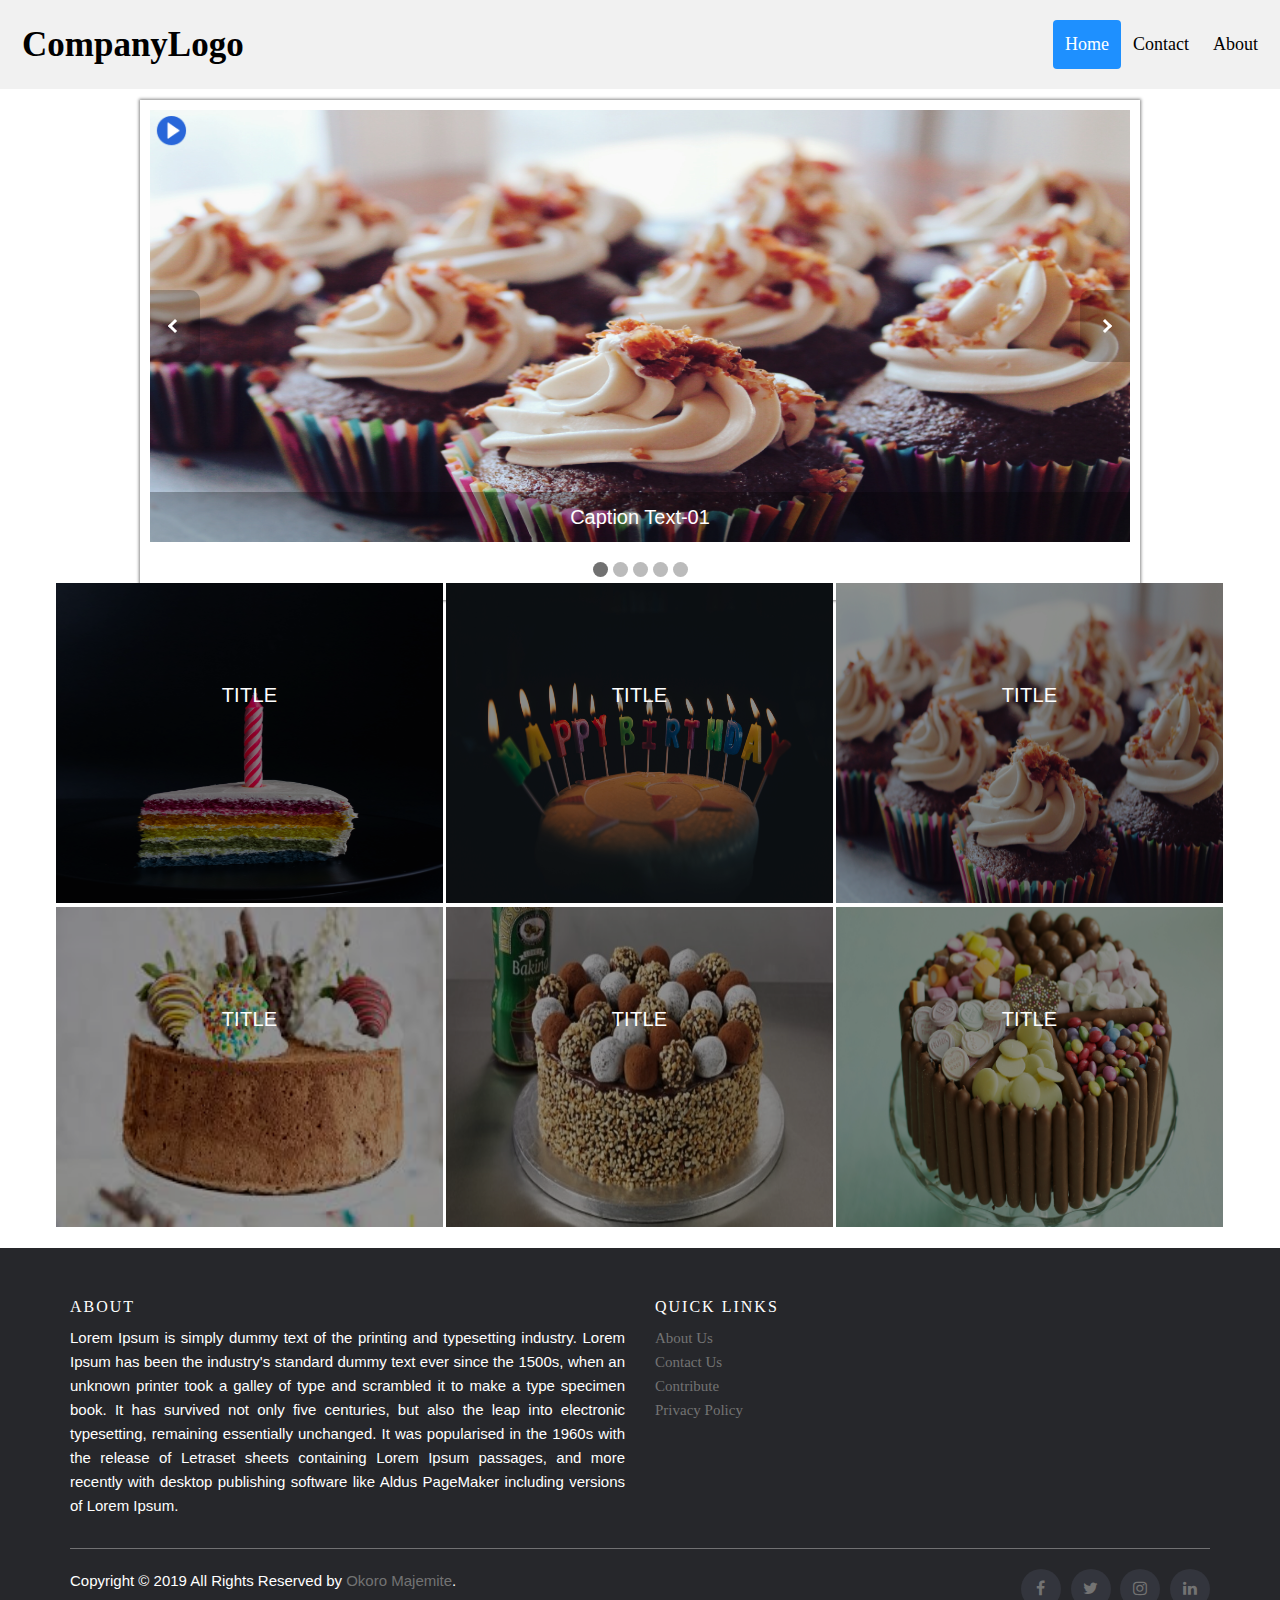
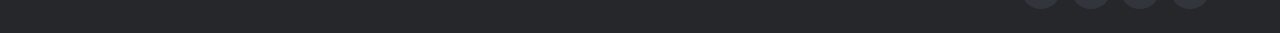
<file: index.html>
<!DOCTYPE html>
<html lang="en">
<head>
    <meta charset="UTF-8">
    <meta name="viewport" content="width=device-width, initial-scale=1.0">
    <meta http-equiv="X-UA-Compatible" content="ie=edge">
    <title>Bawos' Cake</title>
    <!-- Latest compiled and minified CSS -->
    <link rel="stylesheet" href="https://cdnjs.cloudflare.com/ajax/libs/font-awesome/4.7.0/css/font-awesome.min.css">
    <link rel="stylesheet" href="https://maxcdn.bootstrapcdn.com/bootstrap/3.4.0/css/bootstrap.min.css">
    <link rel="stylesheet" href="style.css">
    <link rel="stylesheet" href="css.css">
</head>
<body>
<div id="navbar">
    <a href="#default" id="logo">CompanyLogo</a>
    <div id="navbar-right">
        <a class="active" href="#home">Home</a>
        <a href="./contact.html">Contact</a>
        <a href="#site-footer">About</a>
    </div>
</div>
    <div class="galleryContainer">
        <div class="slideShowContainer">
            <div id="playPause" onclick="playPauseSlides()"></div>
            <div onclick="plusSlides(-1)" class="nextPrevBtn leftArrow"><span class="arrow arrowLeft"></span></div>
            <div onclick="plusSlides(1)" class="nextPrevBtn rightArrow"><span class="arrow arrowRight"></span></div>
            <div class="captionTextHolder">
                <p class="captionText slideTextFromTop"></p>
            </div>
            <div class="imageHolder">
                <img src="images/brian-chan-qJ0zGkrE1Zg-unsplash.jpg">1366X768
                <p class="captionText">Caption Text-01</p>
            </div>
            <div class="imageHolder">
                <img src="images/annie-spratt-6SHd7Q-l1UQ-unsplash.jpg">
                <p class="captionText">Caption Text-02</p>
            </div>
            <div class="imageHolder">
                <img src="images/taylor-kiser-s7Vh1kg-clM-unsplash.jpg">
                <p class="captionText">Caption Text-03</p>
            </div>
            <div class="imageHolder">
                <img src="images/pick-and-mix-chocolate-and-sweet-cake.jpg">
                <p class="captionText">Caption Text-04</p>
            </div>
            <div class="imageHolder">
                <img src="images/thomas-william-U7N6XFvTBjU-unsplash.jpg">
                <p class="captionText">Caption Text-05</p>
            </div>
        </div>
        <div id="dotsContainer"></div>
    </div>
<div class="container">
    <div class="row">
        <div class="col-md-4 col-sm-4 padcol ">
            <div class="col-3">
                <a href="#"><img
                        src="./images/april-pethybridge-_IN4QCfBqmc-unsplash.jpg"
                        class="img-responsive" alt="">
                    <div class="col-pic">
                        <h5>Title</h5>
                    </div>
                </a>
            </div>
        </div>
        <div class="col-md-4 col-sm-4 padcol ">
            <div class="col-3">
                <a href="#"><img
                        src="./images/annie-spratt-M20ylqCzSZw-unsplash.jpg"
                        class="img-responsive" alt="">
                    <div class="col-pic">
                        <h5>Title</h5>
                    </div>
                </a>
            </div>
        </div>
        <div class="col-md-4 col-sm-4 padcol ">
            <div class="col-3">
                <a href="#"><img
                        src="./images/brian-chan-qJ0zGkrE1Zg-unsplash.jpg"
                        class="img-responsive" alt="">
                    <div class="col-pic">
                        <h5>Title</h5>
                    </div>
                </a>
            </div>
        </div>
        <div class="col-md-4 col-sm-4 padcol ">
            <div class="col-3">
                <a href="#"><img
                        src="./images/cakes5.jpeg"
                        class="img-responsive" alt="">
                    <div class="col-pic">
                        <h5>Title</h5>
                    </div>
                </a>
            </div>
        </div>
        <div class="col-md-4 col-sm-4 padcol ">
            <div class="col-3">
                <a href="#"><img
                        src="./images/tempting-chocolate-truffle-cake.jpg"
                        class="img-responsive" alt="">
                    <div class="col-pic">
                        <h5>Title</h5>
                    </div>
                </a>
            </div>
        </div>
        <div class="col-md-4 col-sm-4 padcol ">
            <div class="col-3">
                <a href="#"><img
                        src="./images/pick-and-mix-chocolate-and-sweet-cake.jpg"
                        class="img-responsive" alt="">
                    <div class="col-pic">
                        <h5>Title</h5>
                    </div>
                </a>
            </div>
        </div>
    </div>
</div>
    <!-- Site footer -->
    <footer id="site-footer">
        <div class="container">
            <div class="row">
                <div class="col-sm-12 col-md-6">
                    <h6>About</h6>
                    <p class="text-justify">Lorem Ipsum is simply dummy text of the printing and typesetting industry. Lorem Ipsum has been the industry's standard
                    dummy text ever since the 1500s, when an unknown printer took a galley of type and scrambled it to make a type specimen
                    book. It has survived not only five centuries, but also the leap into electronic typesetting, remaining essentially
                    unchanged. It was popularised in the 1960s with the release of Letraset sheets containing Lorem Ipsum passages, and more
                    recently with desktop publishing software like Aldus PageMaker including versions of Lorem Ipsum.</p>
                </div>
    
                <div class="col-xs-6 col-md-3">
                    <h6>Quick Links</h6>
                    <ul class="footer-links">
                        <li><a href="#site-footer">About Us</a></li>
                        <li><a href="./contact.html">Contact Us</a></li>
                        <li><a href="#">Contribute</a></li>
                        <li><a href="#">Privacy Policy</a></li>
                    </ul>
                </div>
            </div>
            <hr>
        </div>
        <div class="container">
            <div class="row">
                <div class="col-md-8 col-sm-6 col-xs-12">
                    <p class="copyright-text">Copyright &copy; 2019 All Rights Reserved by
                        <a href="#">Okoro Majemite</a>.
                    </p>
                </div>
    
                <div class="col-md-4 col-sm-6 col-xs-12">
                    <ul class="social-icons">
                        <li><a class="facebook" href="#"><i class="fa fa-facebook"></i></a></li>
                        <li><a class="twitter" href="#"><i class="fa fa-twitter"></i></a></li>
                        <li><a class="instagram" href="#"><i class="fa fa-instagram" aria-hidden="true"></i></a></li>
                        <li><a class="linkedin" href="#"><i class="fa fa-linkedin"></i></a></li>
                    </ul>
                </div>
            </div>
        </div>
    </footer>
    <script src="myScript.js"></script>
    <script src="Nav.js"></script>
</body>
</html>
</file>
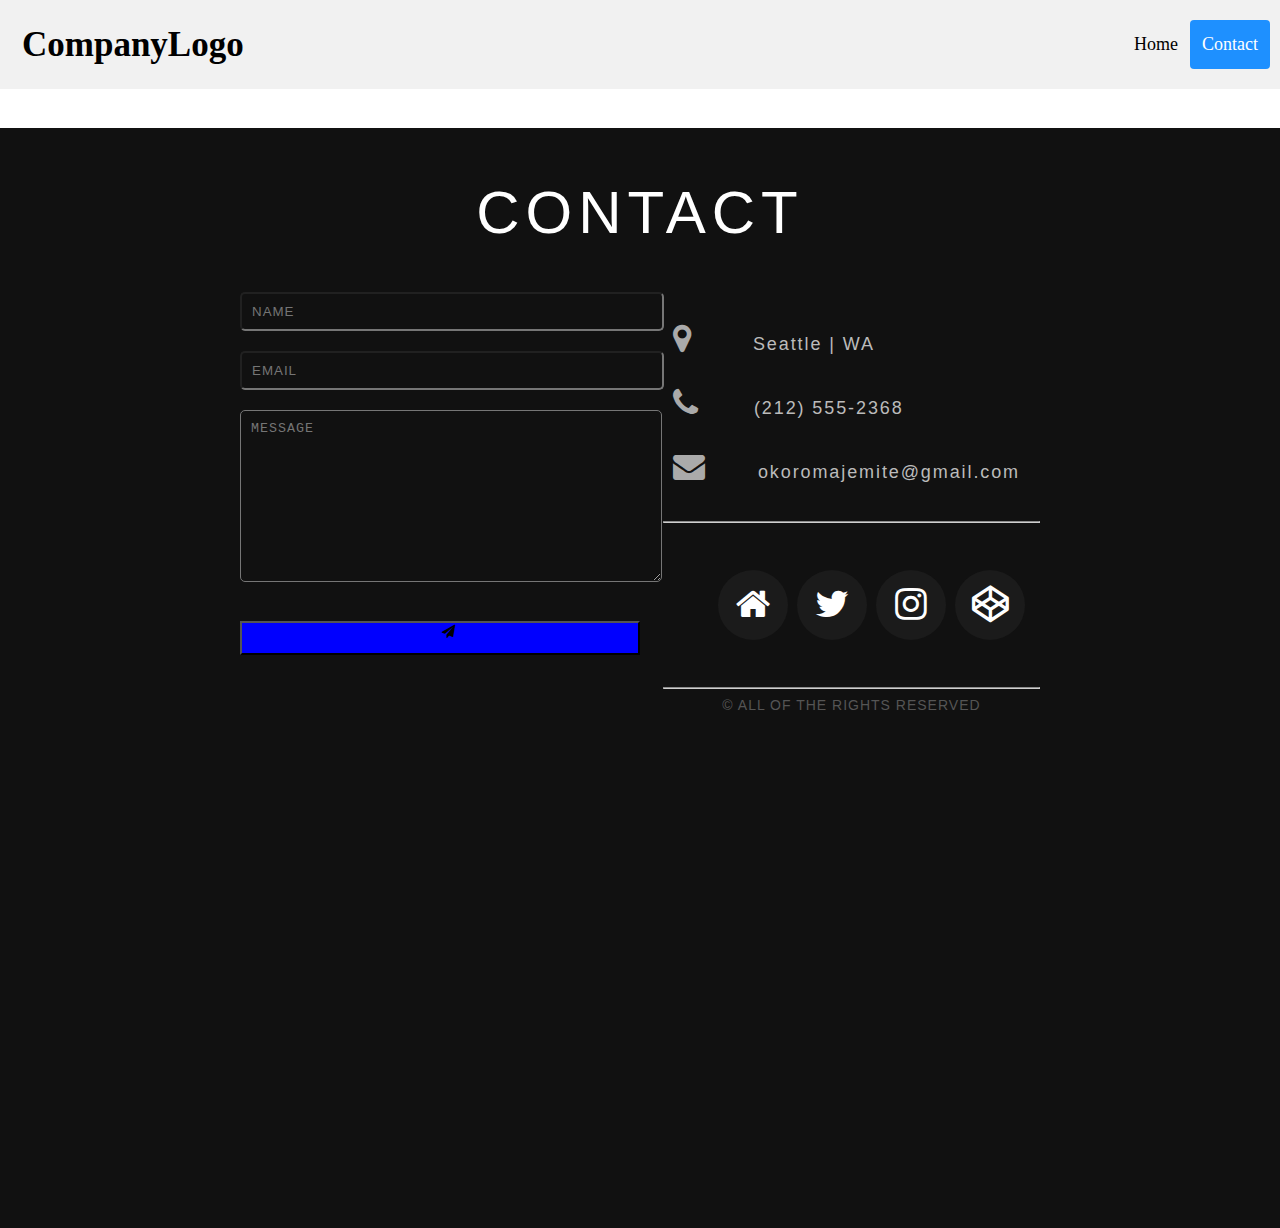
<file: contact.html>
<!DOCTYPE html>
<html lang="en">
<head>
    <meta charset="UTF-8">
    <meta name="viewport" content="width=device-width, initial-scale=1.0">
    <meta http-equiv="X-UA-Compatible" content="ie=edge">
    <title>Contact</title>
    <link rel="stylesheet" href="https://cdnjs.cloudflare.com/ajax/libs/font-awesome/4.7.0/css/font-awesome.min.css">
    <link rel="stylesheet" href="./contact.css">
</head>
<body>
    <div id="navbar">
        <a href="#default" id="logo">CompanyLogo</a>
        <div id="navbar-right">
            <a href="./index.html">Home</a>
            <a class="active"  href="./contact.html">Contact</a>
        </div>
    </div>
    <section id="contact">

        <h1 class="section-header">CONTACT</h1>

        <div class="contact-wrapper">

            <!---------------- 

      CONTACT PAGE LEFT 
    
      ----------------->

            <form class="form-horizontal" role="form" method="post" action="contact.php">

                <div class="form-group">
                    <div class="col-sm-12">
                        <input type="text" class="form-control" id="name" placeholder="NAME" name="name" value="">
                    </div>
                </div>

                <div class="form-group">
                    <div class="col-sm-12">
                        <input type="email" class="form-control" id="email" placeholder="EMAIL" name="email" value="">
                    </div>
                </div>

                <textarea class="form-control" rows="10" placeholder="MESSAGE" name="message"></textarea>

                <button class="btn btn-primary send-button" id="submit" type="submit" value="SEND">
                    <div class="button">
                        <i class="fa fa-paper-plane"></i><span class="send-text">SEND</span>
                    </div>

                </button>

            </form>

            <!---------------- 

      CONTACT PAGE RIGHT 
    
      ----------------->

            <div class="direct-contact-container">

                <ul class="contact-list">
                    <li class="list-item"><i class="fa fa-map-marker fa-2x"><span class="contact-text place">Seattle |
                                WA</span></i></li>

                    <li class="list-item"><i class="fa fa-phone fa-2x"><span class="contact-text phone"><a
                                    href="tel:1-212-555-5555" title="Give me a call">(212) 555-2368</a></span></i></li>

                    <li class="list-item"><i class="fa fa-envelope fa-2x"><span class="contact-text gmail"><a
                                    href="mailto:#" title="Send me an email">okoromajemite@gmail.com</a></span></i></li>

                </ul>

                <hr>
                <ul class="social-media-list">
                    <li><a href="./index.html"  class="contact-icon">
                            <i class="fa fa-home" aria-hidden="true"></i></a>
                    </li>
                    <li><a href="#" target="_blank" class="contact-icon">
                            <i class="fa fa-twitter" aria-hidden="true"></i></a>
                    </li>
                    <li><a href="#" target="_blank" class="contact-icon">
                            <i class="fa fa-instagram" aria-hidden="true"></i></a>
                    </li>
                    <li><a href="#" target="_blank" class="contact-icon">
                            <i class="fa fa-codepen" aria-hidden="true"></i></a>
                    </li>
                </ul>
                <hr>

                <div class="copyright">&copy; ALL OF THE RIGHTS RESERVED</div>

            </div>

        </div>

    </section>
</body>
</html>
</file>
<file: style.css>
@import url("https://fonts.googleapis.com/css?family=Lato:400,700");
:root {
    --blue: #007bff;
    --indigo: #6610f2;
    --purple: #6f42c1;
    --pink: #e83e8c;
    --red: #dc3545;
    --orange: #fd7e14;
    --yellow: #ffc107;
    --green: #28a745;
    --teal: #20c997;
    --cyan: #17a2b8;
    --white: #fff;
    --gray: #6c757d;
    --gray-dark: #343a40;
    --primary: #007bff;
    --secondary: #6c757d;
    --success: #28a745;
    --info: #17a2b8;
    --warning: #ffc107;
    --danger: #dc3545;
    --light: #f8f9fa;
    --dark: #343a40;
    --breakpoint-xs: 0;
    --breakpoint-sm: 576px;
    --breakpoint-md: 768px;
    --breakpoint-lg: 992px;
    --breakpoint-xl: 1200px;
}
* {
    box-sizing: border-box;
}

body {
    margin: 0px;
    font-family: 'segoe ui';
}

#navbar {
    overflow: hidden;
    background-color: #f1f1f1;
    padding: 20px 10px;
    transition: 0.4s;
    position: fixed;
    width: 100%;
    top: 0;
    z-index: 99;
}

#navbar a {
    float: left;
    color: black;
    text-align: center;
    padding: 12px;
    text-decoration: none;
    font-size: 18px;
    line-height: 25px;
    border-radius: 4px;
}

#navbar #logo {
    font-size: 35px;
    font-weight: bold;
    transition: 0.4s;
}

#navbar a:hover {
    background-color: #ddd;
    color: black;
}

#navbar a.active {
    background-color: dodgerblue;
    color: white;
}

#navbar-right {
    float: right;
}

@media screen and (max-width: 580px) {
    #navbar {
        padding: 20px 10px !important;
    }

    #navbar a {
        float: none;
        display: block;
        text-align: left;
    }

    #navbar-right {
        float: none;
    }
}
#site-footer {
    background-color: #26272b;
    padding: 45px 0 20px;
    font-size: 15px;
    line-height: 24px;
    color: #737373;
}

#site-footer hr {
    border-top-color: #bbb;
    opacity: 0.5
}

#site-footer hr.small {
    margin: 20px 0
}

#site-footer h6 {
    color: #fff;
    font-size: 16px;
    text-transform: uppercase;
    margin-top: 5px;
    letter-spacing: 2px
}

#site-footer a {
    color: #737373;
}

#site-footer a:hover {
    color: #3366cc;
    text-decoration: none;
}

.footer-links {
    padding-left: 0;
    list-style: none
}

.footer-links li {
    display: block
}

.footer-links a {
    color: #737373
}

.footer-links a:active,
.footer-links a:focus,
.footer-links a:hover {
    color: #3366cc;
    text-decoration: none;
}

.footer-links.inline li {
    display: inline-block
}

#site-footer .social-icons {
    text-align: right
}

#site-footer .social-icons a {
    width: 40px;
    height: 40px;
    line-height: 40px;
    margin-left: 6px;
    margin-right: 0;
    border-radius: 100%;
    background-color: #33353d
}

.copyright-text {
    margin: 0
}

@media (max-width:991px) {
    #site-footer [class^=col-] {
        margin-bottom: 30px
    }
}

@media (max-width:767px) {
    #site-footer {
        padding-bottom: 0
    }

    #site-footer .copyright-text,
    #site-footer .social-icons {
        text-align: center
    }
}

.social-icons {
    padding-left: 0;
    margin-bottom: 0;
    list-style: none
}

.social-icons li {
    display: inline-block;
    margin-bottom: 4px
}

.social-icons li.title {
    margin-right: 15px;
    text-transform: uppercase;
    color: #96a2b2;
    font-weight: 700;
    font-size: 13px
}

.social-icons a {
    background-color: #eceeef;
    color: #818a91;
    font-size: 16px;
    display: inline-block;
    line-height: 44px;
    width: 44px;
    height: 44px;
    text-align: center;
    margin-right: 8px;
    border-radius: 100%;
    -webkit-transition: all .2s linear;
    -o-transition: all .2s linear;
    transition: all .2s linear
}

.social-icons a:active,
.social-icons a:focus,
.social-icons a:hover {
    color: #fff;
    background-color: #29aafe
}

.social-icons.size-sm a {
    line-height: 34px;
    height: 34px;
    width: 34px;
    font-size: 14px
}

.social-icons a.facebook:hover {
    background-color: #3b5998
}

.social-icons a.twitter:hover {
    background-color: #00aced
}

.social-icons a.linkedin:hover {
    background-color: #007bb6
}

.social-icons a.dribbble:hover {
    background-color: #ea4c89
}

@media (max-width:767px) {
    .social-icons li.title {
        display: block;
        margin-right: 0;
        font-weight: 600
    }
}
/*Google fonts
==============================*/
@import url(https://fonts.googleapis.com/css?family=Roboto+Slab:400,100,300,700);
@import url(https://fonts.googleapis.com/css?family=Arimo:400,400italic,700,700italic);
@import url(https://fonts.googleapis.com/css?family=Oswald:400,300,700);

p {
    color: #fff;
    font-family: 'oswald', sans-serif;
}

#service-provide {
    padding: 80px 0;
    color: #333;
}

#service-provide h2 {
    color: #333;
}

.col-pic {
    position: absolute;
    top: 0;
    width: 100%;
    height: 100%;
    text-align: center;
    padding-top: 6.5em;
    background: rgba(0, 0, 0, 0.43);


}

.col-pic p {
    color: #fff;
    font-size: 1.1em;
    text-transform: uppercase;
    font-family: 'Oxygen-Bold';
}

.col-pic h5 {
    color: #fff;
    font-size: 20px;
    text-transform: uppercase;
    font-family: 'roboto slab', sans-serif;
    letter-spacing: 0.25px;
}

.col-pic label {
    width: 100px;
    height: 2px;
    display: block;
    background: #fff;
    border-radius: 10px;
    margin: 0.5em auto;
}

.col-3 {
    position: relative;
    margin-bottom: 1.5em;
    z-index: 0;
    -webkit-transform: scale(1);
    -moz-transform: scale(1);
    -ms-transform: scale(1);
    -o-transform: scale(1);
    transform: scale(1);
    -webkit-transition: all 2.2s ease-in-out;
    -moz-transition: all 2.2s ease-in-out;
    -ms-transition: all 2.2s ease-in-out;
    -o-transition: all 2.2s ease-in-out;
    transition: all 2.2s ease-in-out;

}

.col-3 a img {
    -webkit-transition: all 2.4s ease-in-out;
    -moz-transition: all 2.4s ease-in-out;
    -ms-transition: all 2.4s ease-in-out;
    -o-transition: all 2.4s ease-in-out;
    transition: all 2.4s ease-in-out;
    height: 320px;
    width: 100%;

}

.col-3 a {
    display: block;
    overflow: hidden;
    position: relative;
    -webkit-transform: translate3d(0, 0, 0);
    -moz-transform: translate3d(0, 0, 0);
    -ms-transform: translate3d(0, 0, 0);
    -o-transform: translate3d(0, 0, 0);
    transform: translate3d(0, 0, 0);
}

.col-3 a:hover img {
    -webkit-transform: scale(1.5);
    -moz-transform: scale(1.5);
    -ms-transform: scale(1.5);
    -o-transform: scale(1.5);
    transform: scale(1.5);
}

.col-3:hover .col-pic {
    background: rgba(0, 0, 0, 0.59);
}

.padcol {
    padding-left: 1px;
    padding-right: 2px;
    margin-top: -17px;
}

.margright {
    margin-right: -2px;
}
</file>
<file: css.css>
.galleryContainer{
    width: 100%;
    height: 500px;
    max-width: 1000px;
    margin: auto;
    user-select: none;
    box-shadow: 0px 0px 3px 1px #00000078;
    padding: 10px;
    box-sizing: border-box;
    position: relative;
    margin-top: 100px;
}
.galleryContainer .slideShowContainer{
    width: 100%;
    height: 90%;
    overflow: hidden;
    background-color: gainsboro;
    position: relative;
}
.galleryContainer .slideShowContainer #playPause{
    width: 32px;
    height: 32px;
    position: absolute;
    background-image: url(images/playPause.png);
    background-repeat: no-repeat;
    z-index: 5;
    background-size: cover;
    margin: 5px;
    cursor: pointer;
}
.galleryContainer .slideShowContainer #playPause:hover{
    opacity: .7;
}

.galleryContainer .slideShowContainer .imageHolder{
    width: 100%;
    height: 100%;
    position: absolute;
    opacity: 0;
}
.galleryContainer .slideShowContainer .imageHolder img{
    width: 100%;
    height: 100%;
}
.galleryContainer .slideShowContainer .imageHolder .captionText{
    display: none;
}

.galleryContainer .slideShowContainer .leftArrow,.galleryContainer .slideShowContainer .rightArrow{
    width: 50px;
    background: #00000036;
    position: absolute;
    left: 0;
    z-index: 1;
    transition: background 0.5s;
    height: 72px;
    top: 50%;
    transform: translateY(-50%);
    border-top-right-radius: 10px;
    border-bottom-right-radius: 10px;
}
.galleryContainer .slideShowContainer .rightArrow{
    left: auto;
    right: 0;
    border-top-right-radius: 0px;
    border-bottom-right-radius: 0px;
    border-top-left-radius: 10px;
    border-bottom-left-radius: 10px;
}
.galleryContainer .slideShowContainer .leftArrow:hover,.galleryContainer .slideShowContainer .rightArrow:hover{
    background: #000000a8;
    cursor: pointer;
}
.galleryContainer .arrow{
    display: inline-block;
    border: 3px solid white;
    width: 10px;
    height: 10px;
    border-left: none;
    border-bottom: none;
    margin: auto;
    position: absolute;
    left: 0;
    right: 0;
    top: 0;
    bottom: 0;
}
.galleryContainer .arrow.arrowLeft{
    transform: rotateZ(-135deg);
}
.galleryContainer .arrow.arrowRight{
    transform: rotateZ(45deg);
}


.galleryContainer .slideShowContainer>.captionTextHolder{
    position: absolute;
    bottom: 0;
    z-index: 1;
    color: white;
    font-family: sans-serif;
    font-size: 20px;
    text-align: center;
    width: 100%;
    background: #00000047;
    height: 50px;
    line-height: 50px;
    overflow: hidden;
}
.galleryContainer .slideShowContainer>.captionTextHolder>.captionText{
    margin: 0;
}

.galleryContainer #dotsContainer{
    width: 100%;
    height: 10%;
    text-align: center;
    padding-top: 20px;
    box-sizing: border-box;
}
.galleryContainer #dotsContainer .dots{
    display: inline-block;
    width: 15px;
    height: 15px;
    border-radius: 50%;
    margin-left: 5px;
    background-color: #bbb;
    cursor: pointer;
    transition:background-color 0.5s;
}
.galleryContainer #dotsContainer .dots:first-child{
    margin-left: 0;
}
.galleryContainer #dotsContainer .dots:hover,.galleryContainer #dotsContainer .dots.active{
    background-color: #717171;;
}




.galleryContainer .moveLeftCurrentSlide{
    animation-name: moveLeftCurrent;
    animation-duration: 0.5s;
    animation-timing-function: linear;
    animation-fill-mode:forwards;

}
.galleryContainer .moveLeftNextSlide{
    animation-name: moveLeftNext;
    animation-duration: 0.5s;
    animation-timing-function: linear;
    animation-fill-mode:forwards;
}
@keyframes moveLeftCurrent {
    from {margin-left: 0;opacity: 1;}
    to {margin-left: -100%;opacity: 1;}
}
@keyframes moveLeftNext {
    from {margin-left: 100%;opacity: 1;}
    to {margin-left: 0%;opacity: 1;}
}


.galleryContainer .moveRightCurrentSlide{
    animation-name: moveRightCurrent;
    animation-duration: 0.5s;
    animation-timing-function: linear;
    animation-fill-mode:forwards;
}
.galleryContainer .moveRightPrevSlide{
    animation-name: moveRightPrev;
    animation-duration: 0.5s;
    animation-timing-function: linear;
    animation-fill-mode:forwards;
}
@keyframes moveRightCurrent {
    from {margin-left: 0;opacity: 1;}
    to {margin-left: 100%;opacity: 1;}
}
@keyframes moveRightPrev {
    from {margin-left: -100%;opacity: 1;}
    to {margin-left: 0%;opacity: 1;}
}
.slideTextFromBottom {
    animation-name: slideTextFromBottom;
    animation-duration: 0.7s;
    animation-timing-function: ease-out;
}
@keyframes slideTextFromBottom {
    from {opacity: 0;margin-top: 100px}
    to {opacity: 1;margin-top: 0px;}
}
.slideTextFromTop {
    animation-name: slideTextFromTop;
    animation-duration: 0.7s;
    animation-timing-function: ease-out;
}
@keyframes slideTextFromTop {
    from {opacity: 0;margin-top: 100px}
    to {opacity: 1;margin-top: 0px;}
}
@media (max-width:411px){
    .galleryContainer{
        margin-top: 180px;
}
}
</file>
<file: contact.css>
body {
    margin: 0;
    padding: 0;

}
#navbar {
    overflow: hidden;
    background-color: #f1f1f1;
    padding: 20px 10px;
    transition: 0.4s;
    position: fixed;
    width: 100%;
    top: 0;
    z-index: 99;
}

#navbar a {
    float: left;
    color: black;
    text-align: center;
    padding: 12px;
    text-decoration: none;
    font-size: 18px;
    line-height: 25px;
    border-radius: 4px;
}

#navbar #logo {
    font-size: 35px;
    font-weight: bold;
    transition: 0.4s;
}

#navbar a:hover {
    background-color: #ddd;
    color: black;
}

#navbar a.active {
    background-color: dodgerblue;
    color: white;
}

#navbar-right {
    float: right;
    margin-right: 20px;
}

@media screen and (max-width: 580px) {
    #navbar {
        padding: 20px 10px !important;
    }

    #navbar a {
        float: none;
        display: block;
        text-align: left;
    }

    #navbar-right {
        float: none;
    }
}

#contact {
    width: 100%;
    height: 100vh;
    background-color: #111;
    overflow: hidden;
    padding-bottom: 200px;
    margin-top: 10%;
}

.section-header {
    text-align: center;
    margin: 0 auto;
    padding-top: 50px;
    margin-bottom: 50px;
    font: 300 60px 'Oswald', sans-serif;
    letter-spacing: 6px;
    color: #fff;
    margin-bottom: 25px;
}

.contact-wrapper {
    margin: 0 auto;
    padding-top: 20px;
    position: relative;
    max-width: 800px;
}

/* Begin Left Contact Page */
.form-horizontal {
    float: left;
    max-width: 400px;
    font-family: 'Lato';
    font-weight: 400;
}

.form-control,
textarea {
    max-width: 400px;
    background-color: #111;
    color: #fff;
    letter-spacing: 1px;
    padding: 10px;
    border-radius: 5px;
    width: 100%;
    margin-bottom: 20px;
}

.send-button {
    margin-top: 15px;
    height: 34px;
    width: 400px;
    overflow: hidden;
    transition: all .2s ease-in-out;
    background-color: blue;
}

.button {
    width: 400px;
    height: 34px;
    transition: all .2s ease-in-out;
}

.send-text {
    display: block;
    margin-top: 18px;
    font: 300 14px 'Lato', sans-serif;
    letter-spacing: 2px;
}

.button:hover {
    transform: translate3d(0px, -29px, 0px);
}

/* Begin Right Contact Page */
.direct-contact-container {
    max-width: 400px;
    float: right;
    margin-top: 5px;
}

/* Location, Phone, Email Section */
.contact-list {
    list-style-type: none;
    margin-left: -30px;
    padding-right: 20px;
}

.list-item {
    line-height: 4;
    color: #aaa;
}

.contact-text {
    font: 300 18px 'Lato', sans-serif;
    letter-spacing: 1.9px;
    color: #bbb;
}

.place {
    margin-left: 62px;
}

.phone {
    margin-left: 56px;
}

.gmail {
    margin-left: 53px;
}

.contact-text a {
    color: #bbb;
    text-decoration: none;
    transition-duration: 0.2s;
}

.contact-text a:hover {
    color: #fff;
    text-decoration: none;
}


/* Social Media Icons */
.social-media-list {
    position: relative;
    font-size: 2.3rem;
    text-align: center;
    width: 100%;
}

.social-media-list li a {
    color: #fff;
}

.social-media-list li {
    position: relative;
    top: 0;
    left: -20px;
    display: inline-block;
    height: 70px;
    width: 70px;
    margin: 10px auto;
    line-height: 70px;
    border-radius: 50%;
    color: #fff;
    background-color: rgb(27, 27, 27);
    cursor: pointer;
    transition: all .2s ease-in-out;
}

.social-media-list li:after {
    content: '';
    position: absolute;
    top: 0;
    left: 0;
    width: 70px;
    height: 70px;
    line-height: 70px;
    border-radius: 50%;
    opacity: 0;
    box-shadow: 0 0 0 1px #fff;
    transition: all .2s ease-in-out;
}

.social-media-list li:hover {
    background-color: #fff;
}

.social-media-list li:hover:after {
    opacity: 1;
    transform: scale(1.12);
    transition-timing-function: cubic-bezier(0.37, 0.74, 0.15, 1.65);
}

.social-media-list li:hover a {
    color: #111;
}

.copyright {
    font: 200 14px 'Oswald', sans-serif;
    color: #555;
    letter-spacing: 1px;
    text-align: center;
}

hr {
    border-color: rgba(255, 255, 255, .8);
    ;
}

/* Begin Media Queries*/
@media screen and (max-width: 768px) {
    .form-horizontal {
        float: left;
        max-width: 350px;
    }
  
}
@media screen and (max-width: 760px) {
    #contact {
        height: 1000px;
        margin-top: 20%;
    }

    .section-header {
        font-size: 65px;
    }

    .direct-contact-container,
    .form-horizontal {
        float: none;
        margin: 10px auto;
    }

    .direct-contact-container {
        margin-top: 60px;
        max-width: 300px;
    }

    .social-media-list li {
        height: 60px;
        width: 60px;
        line-height: 60px;
    }

    .social-media-list li:after {
        width: 60px;
        height: 60px;
        line-height: 60px;
    }
}

@media screen and (max-width: 569px) {
    #contact {
        height: 1200px;
        margin-top: 20%;
    }

    .section-header {
        font-size: 50px;
    }

    .direct-contact-container,
    .form-wrapper {
        float: none;
        margin: 0 auto;
    }

    .form-control,
    textarea {
        max-width: 340px;
        margin: 0 auto;
    }

    .name,
    .email,
    textarea {
        width: 280px;
    }

    .direct-contact-container {
        margin-top: 60px;
        max-width: 280px;
    }

    .social-media-list {
        left: 0;
    }

    .social-media-list li {
        height: 55px;
        width: 55px;
        line-height: 55px;
        font-size: 2rem;
    }

    .social-media-list li:after {
        width: 55px;
        height: 55px;
        line-height: 55px;
    }

}

@media screen and (max-width: 410px) {
    .send-button {
        width: 99%;
    }
    #contact {
        margin-top: 20%;
    }
}
@media screen and (max-width: 360px) {

    #contact {
        margin-top: 50%;
    }
}
@media screen and (max-width: 411px) {

    #contact {
        margin-top: 50%;
    }
}
@media screen and (max-width: 320px) {

    #contact {
        margin-top: 60%;
    }
}
@media screen and (max-width: 414px) {

    #contact {
        margin-top: 50%;
    }
}
</file>
